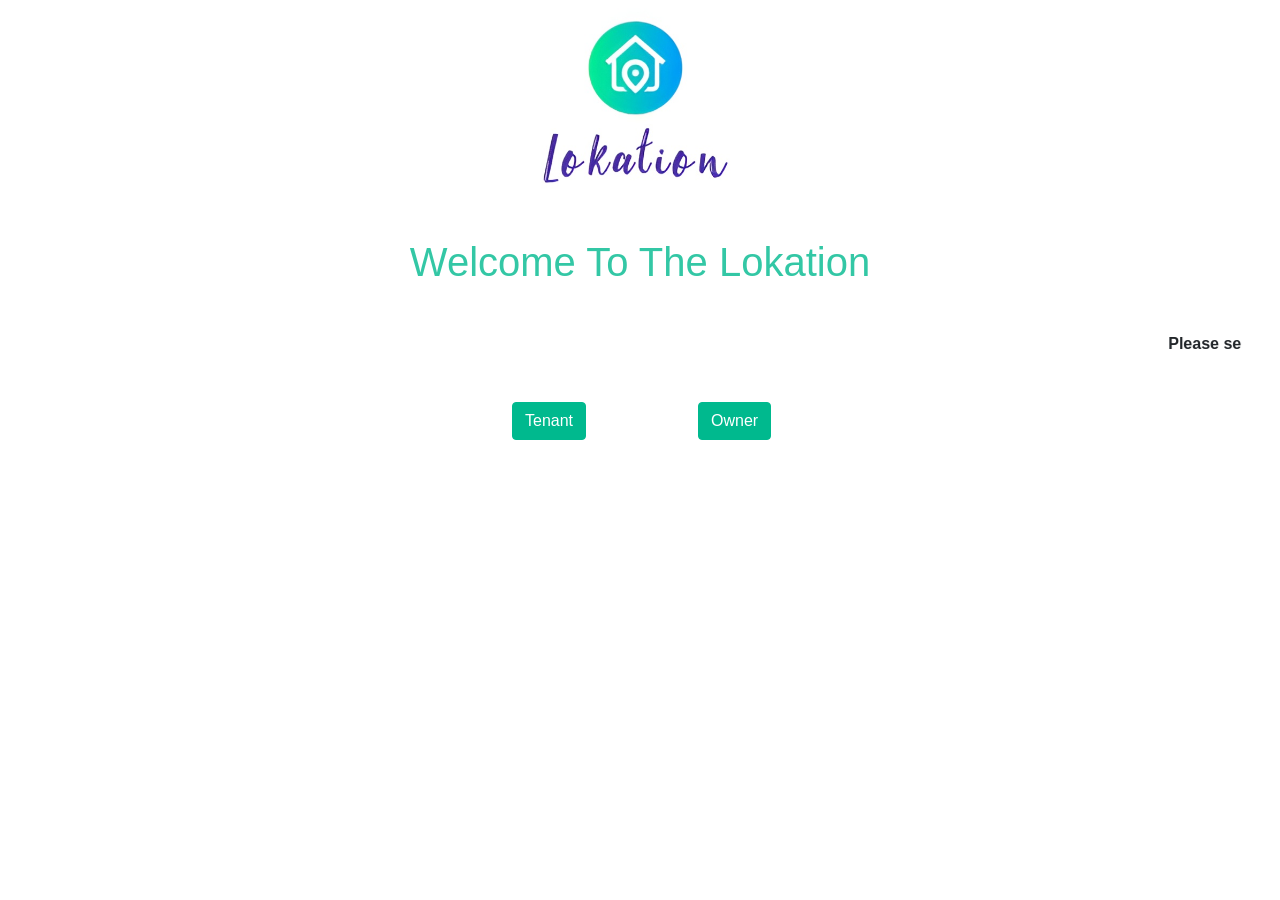
<file: index.html>
<!DOCTYPE html>
<html lang="en">
<head>
    <meta charset="UTF-8">
    <meta http-equiv="X-UA-Compatible" content="IE=edge">
    <meta name="viewport" content="width=device-width, initial-scale=1.0">
    <title>Lokation</title>
    <link rel="shortcut icon" type="image" href="icon.png">

    <link rel="stylesheet" href="https://cdn.jsdelivr.net/npm/bootstrap@4.6.2/dist/css/bootstrap.min.css" integrity="sha384-xOolHFLEh07PJGoPkLv1IbcEPTNtaed2xpHsD9ESMhqIYd0nLMwNLD69Npy4HI+N" crossorigin="anonymous">
    <link rel="stylesheet" href="css/mediaa.css">
    <link rel="stylesheet" href="css/index.css">
</head>
<body>
    <div class="mycontainer">
      <img src="img/iBanjAJV_2x.jpg" alt="logo" style="
      height: 214px;
  ">
<br>
<h1 class="my-color">Welcome To The Lokation</h1>
   </div>
   <div class="marquee">
    <marquee direction="left">
        <strong>Please select your login/signup option for further process!!!   
            &nbsp;&nbsp;&nbsp;&nbsp;&nbsp;&nbsp;&nbsp;&nbsp;&nbsp;&nbsp;&nbsp;&nbsp;
            Please select your login/signup option for further process!!!
            &nbsp;&nbsp;&nbsp;&nbsp;&nbsp;&nbsp;&nbsp;&nbsp;&nbsp;&nbsp;&nbsp;&nbsp;
            Please select your login/signup option for further process!!!
            &nbsp;&nbsp;&nbsp;&nbsp;&nbsp;&nbsp;&nbsp;&nbsp;&nbsp;&nbsp;&nbsp;&nbsp;
            Please select your login/signup option for further process!!!   
            &nbsp;&nbsp;&nbsp;&nbsp;&nbsp;&nbsp;&nbsp;&nbsp;&nbsp;&nbsp;&nbsp;&nbsp;
            Please select your login/signup option for further process!!!
            &nbsp;&nbsp;&nbsp;&nbsp;&nbsp;&nbsp;&nbsp;&nbsp;&nbsp;&nbsp;&nbsp;&nbsp;
            Please select your login/signup option for further process!!!</strong>
        </marquee>
   </div>
    <div id="btn">
        <a href="user_login.php" class="btn btn-primary btn-check my-bgcolor">Tenant</a>
        <a href="ownerlogin.php" class="btn btn-primary bt2 .btn-check my-bgcolor">Owner</a>
    </div>
</body>
</html>
</file>
<file: css/mediaa.css>
@media (max-width:799px) {
    #btn {
        margin-left: 36%;
    }
}
@media (max-width:477px) {
    #btn {
        margin-left: 24%;
    }
        .my-color{
            font-size: 30px;
        }
}
</file>
<file: css/index.css>
.mycontainer{
    display: flex;
    flex-direction: column;
    justify-content: center;
    align-items: center;
}
    #btn{
        margin-left: 40%;
    }
    .bt2{
        margin-left: 14%;
    }
    .marquee{
        margin: 3%;
    }
    
.my-color {
  color: #33c7a5;
}

.my-bgcolor {
  background-color: #00b98e;
  border-color: #00b98e;
}

/* signin button  */
.btn.btn-primary,
.btn.btn-secondary {
  color: #FFFFFF;
}

.btn {
  transition: .5s;
}
.me-3 {
  margin-right: 1rem !important;
}

.animated {
  animation-duration: 1s;
  animation-fill-mode: both;
}

.fadeIn {
  animation-name: fadeIn;
}
.btn-check:checked + .btn-primary, .btn-check:active + .btn-primary, .btn-primary:active, .btn-primary.active, .show > .btn-primary.dropdown-toggle {
color: #000;
background-color: #33c7a5;
border-color: #1ac099;
}
.my-bgcolor:hover {
  background-color: #22ddb2;
border-color: #22ddb2;
}
</file>
